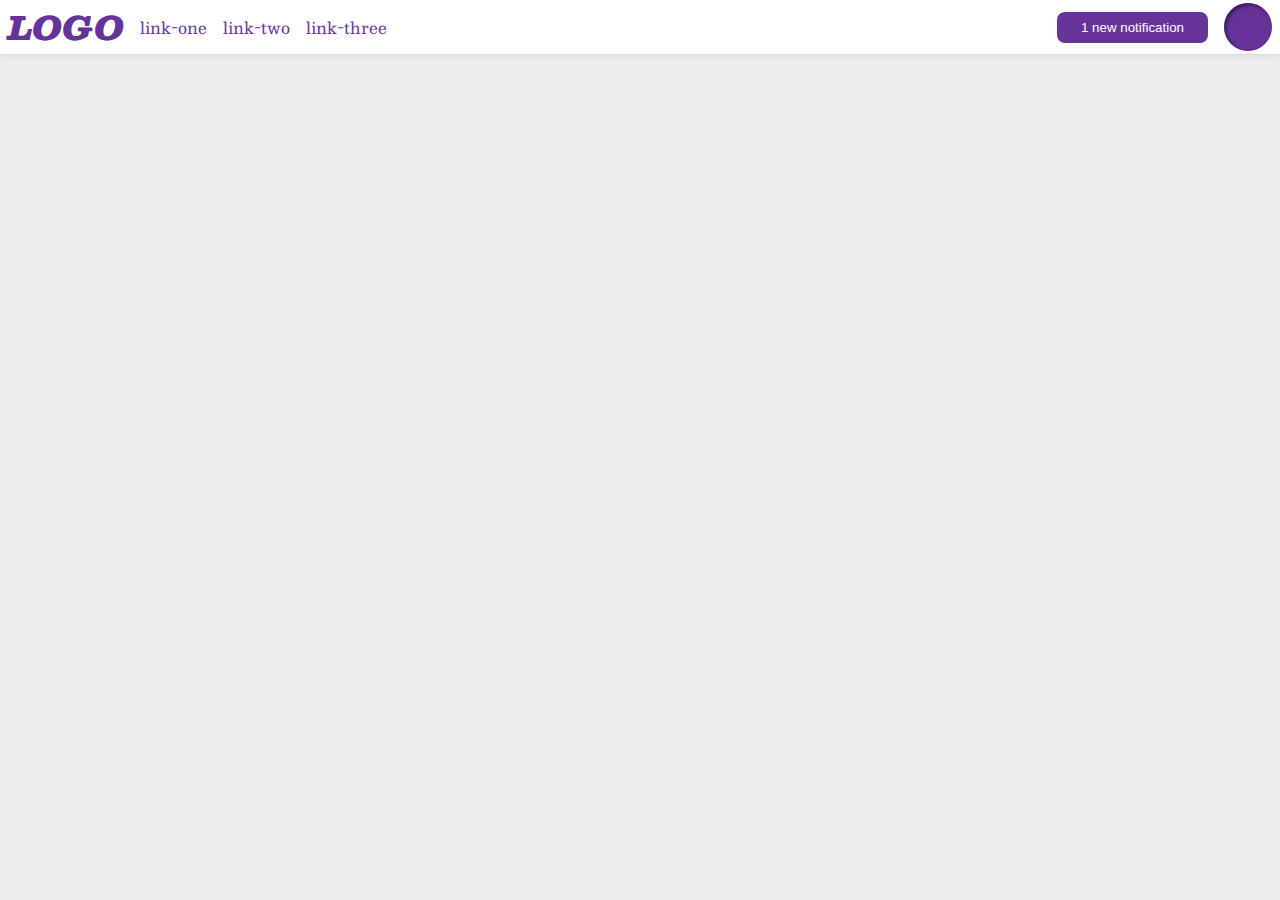
<file: flex/03-flex-header-2/index.html>
<!DOCTYPE html>
<html lang="en">
  <head>
    <meta charset="UTF-8">
    <meta http-equiv="X-UA-Compatible" content="IE=edge">
    <meta name="viewport" content="width=device-width, initial-scale=1.0">
    <title>Flex Header 2</title>
    <link rel="stylesheet" href="style.css">
  </head>
  <body>
    <div class="header">
      <div class="left">
        <div class="logo">
          LOGO
        </div>
        <ul class="links">
          <li><a href="https://google.com">link-one</a></li>
          <li><a href="https://google.com">link-two</a></li>
          <li><a href="https://google.com">link-three</a></li>
        </ul>
      </div>
      <div class="right">
        <button class="notifications">
          1 new notification
        </button>
        <div class="profile-image"></div>
      </div>
    </div>
  </body>
</html>
</file>
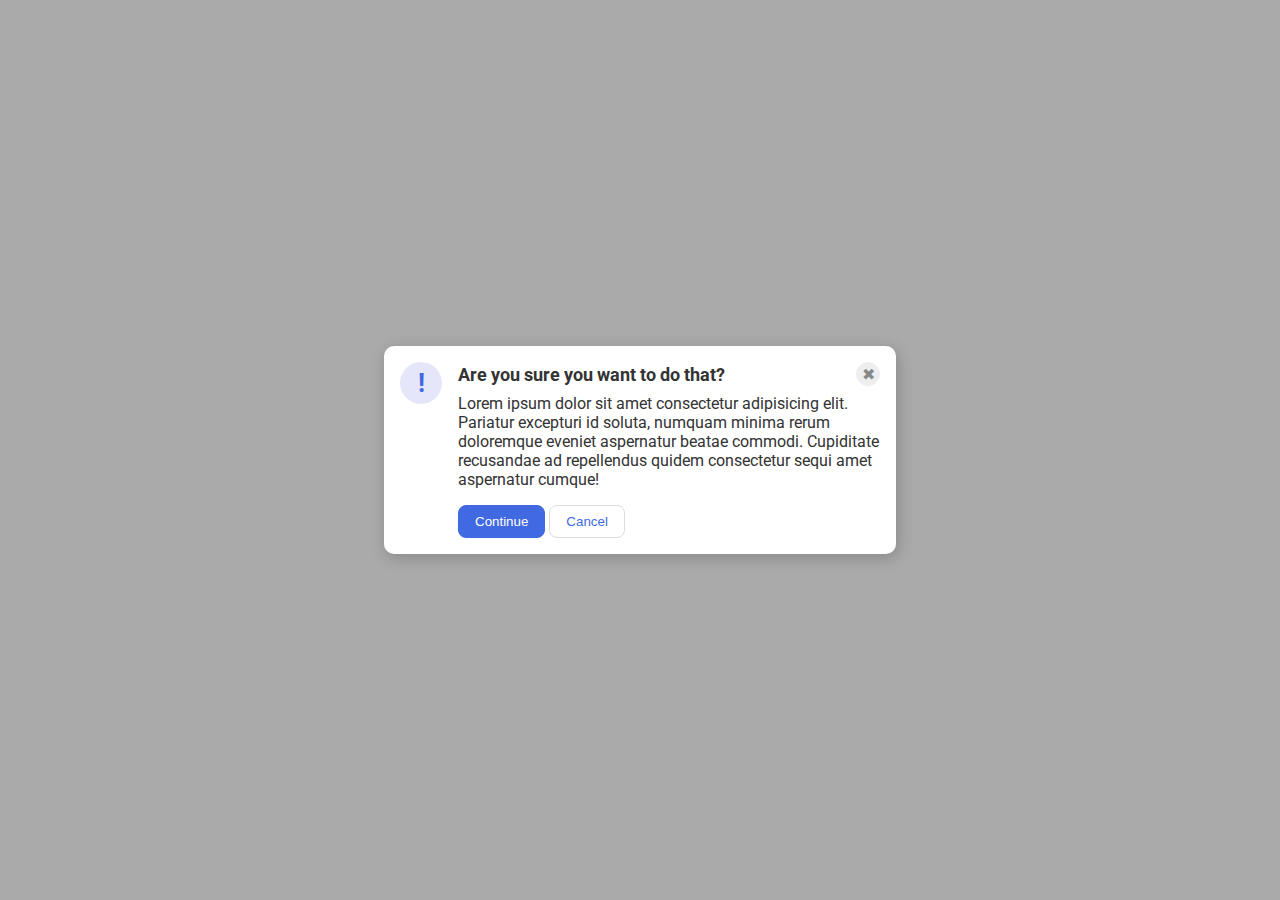
<file: flex/05-flex-modal/index.html>
<!DOCTYPE html>
<html lang="en">

<head>
  <meta charset="UTF-8">
  <meta http-equiv="X-UA-Compatible" content="IE=edge">
  <meta name="viewport" content="width=device-width, initial-scale=1.0">
  <link rel="stylesheet" href="style.css">
  <title>Modal</title>
</head>

<body>
  <div class="modal">
    <div class="icon">!</div>
    <div class="container">
      <div class="header">Are you sure you want to do that?
        <button class="close-button">✖</button>
      </div>
      <div class="text">Lorem ipsum dolor sit amet consectetur adipisicing elit. Pariatur excepturi id soluta, numquam
        minima rerum doloremque eveniet aspernatur beatae commodi. Cupiditate recusandae ad repellendus quidem
        consectetur sequi amet aspernatur cumque!</div>
      <button class="continue">Continue</button>
      <button class="cancel">Cancel</button>
    </div>
  </div>
</body>

</html>
</file>
<file: flex/03-flex-header-2/style.css>
/* this is some magical font-importing.  
you'll learn about it later. */
@import url('https://fonts.googleapis.com/css2?family=Besley:ital,wght@0,400;1,900&display=swap');

body {
  margin: 0;
  background: #eee;
  font-family: Besley, serif;
}

.header {
  background: white;
  border-bottom: 1px solid #ddd;
  box-shadow: 0 0 8px rgba(0,0,0,.1);
  display: flex;
}

.left {
  flex: 1 0 auto;
  flex-direction: row;
  display: flex;
  justify-content: flex-start;
  align-items: center;
  gap: 16px;
  padding-left: 8px;
}

.right {
  flex: 0 1 auto;
  display: flex;
  justify-content: flex-end;
  align-items: center;
  gap: 16px;
  padding-right: 8px;
}

.profile-image {
  background: rebeccapurple;
  box-shadow: inset 2px 2px 4px rgba(0,0,0,.5);
  border-radius: 50%;
  width: 48px;
  height: 48px;
}

.logo {
  color: rebeccapurple;
  font-size: 32px;
  font-weight: 900;
  font-style: italic;
}

button {
  border: none;
  border-radius: 8px;
  background: rebeccapurple;
  color: white;
  padding: 8px 24px;
}

a {
  /* this removes the line under our links */
  text-decoration: none;
  color: rebeccapurple;
}

ul {
  list-style-type: none;
  display: flex;
  margin: 0px;
  padding: 0px;
  gap: 16px;
}
</file>
<file: flex/05-flex-modal/style.css>
@import url('https://fonts.googleapis.com/css2?family=Roboto:wght@400;700&display=swap');

html,
body {
  height: 100%;
}

body {
  font-family: Roboto, sans-serif;
  margin: 0;
  background: #aaa;
  color: #333;
  /* I'll give you this one for free lol */
  display: flex;
  align-items: center;
  justify-content: center;
}

.modal {
  background: white;
  width: 480px;
  border-radius: 10px;
  box-shadow: 2px 4px 16px rgba(0, 0, 0, .2);
}

.icon {
  color: royalblue;
  font-size: 26px;
  font-weight: 700;
  background: lavender;
  width: 42px;
  height: 42px;
  border-radius: 50%;
  display: flex;
  align-items: center;
  justify-content: center;
}

.close-button {
  background: #eee;
  border-radius: 50%;
  color: #888;
  font-weight: 400;
  font-size: 16px;
  height: 24px;
  width: 24px;
  display: flex;
  align-items: center;
  justify-content: center;
  border: 1px solid #eee;
  padding: 0;
}

button {
  cursor: pointer;
  padding: 8px 16px;
  border-radius: 8px;
}

button.continue {
  background: royalblue;
  border: 1px solid royalblue;
  color: white;
}

button.cancel {
  background: white;
  border: 1px solid #ddd;
  color: royalblue;
}

.modal {
  display: flex;
  gap: 16px;
  padding: 16px;
}

.icon {
  flex-shrink: 0;
}

.header {
  display: flex;
  align-items: center;
  justify-content: space-between;
  font-size: 18px;
  font-weight: 700;
  margin-bottom: 8px;
}

.text {
  margin-bottom: 16px;
}
</file>
